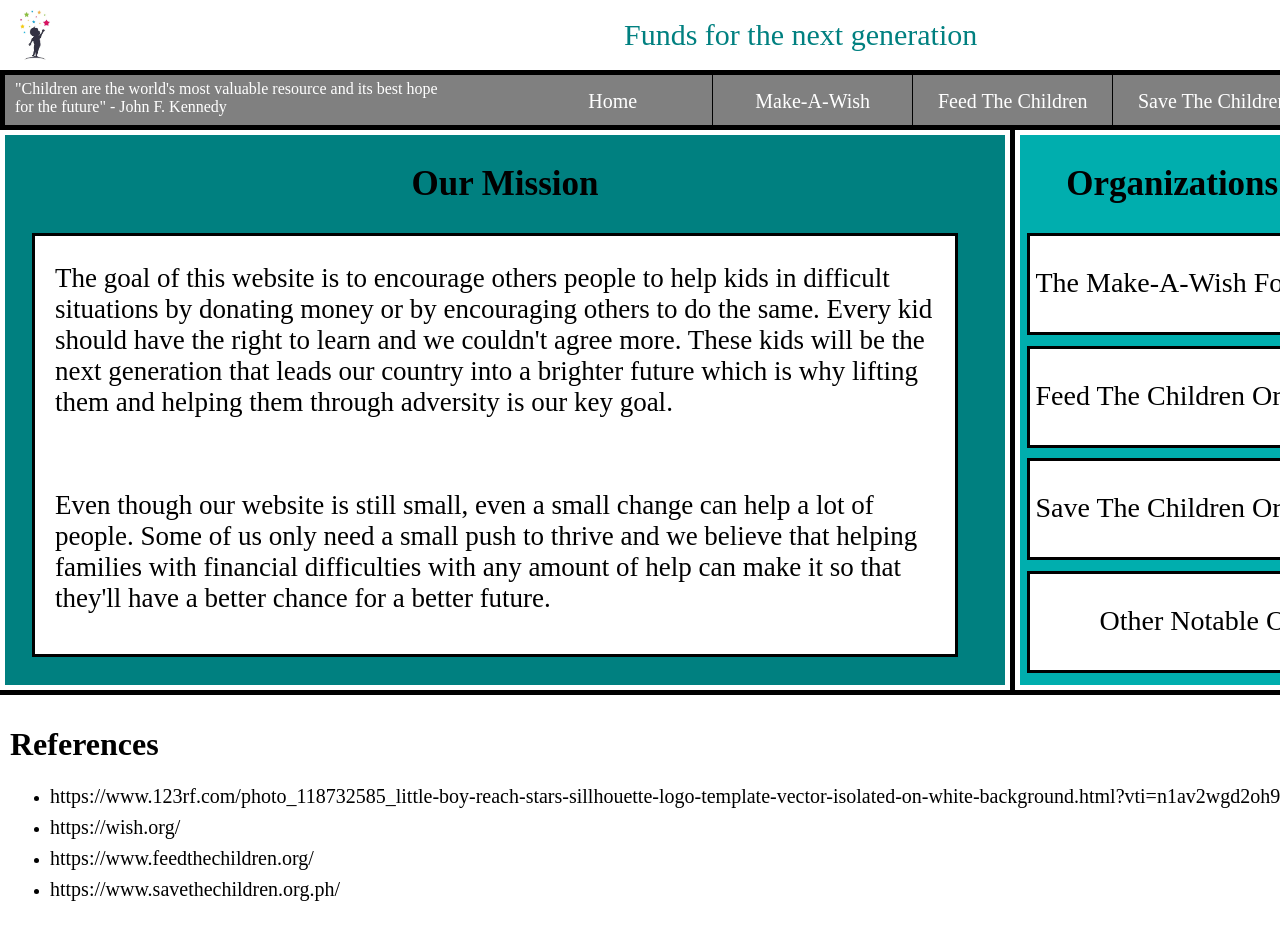
<file: index.html>
<!DOCTYPE html>
<html>
	<head>
		<link rel="stylesheet" type="text/css" href="css/styleNav.css">
		<link rel="stylesheet" type="text/css" href="css/styleIndex.css">
	</head>
	<body>
		<header>
			<img src="images/rainart123181100005.webp"></img>
			<p>Funds for the next generation</p>
		</header>
		<nav>
			<div>
				<p>"Children are the world's most valuable resource and its best hope<br>for the future" - John F. Kennedy</p>
			</div>
			<ul>
				<li id="li1"><a href="#">Home</a></li>
				<li id="li2"><a href="htdocs/Page1.html">Make-A-Wish</a></li>
				<li id="li3"><a href="htdocs/Page2.html">Feed The Children</a></li>
				<li id="li4"><a href="htdocs/Page3.html">Save The Children</a></li>
				<li id="li5"><a href="htdocs/Page4.html">Other Notable Orgs</a></li>
			</ul>
		</nav>
		<section>
			<h1>Our Mission</h1>
			<article>
				<p>The goal of this website is to encourage others people to help kids in difficult situations by donating money or by encouraging others to do the same. Every kid should have the right to learn and we couldn't agree more. These kids will be the next generation that leads our country into a brighter future which is why lifting them and helping them through adversity is our key goal.</p>
				<br>
				<p>Even though our website is still small, even a small change can help a lot of people. Some of us only need a small push to thrive and we believe that helping families with financial difficulties with any amount of help can make it so that they'll have a better chance for a better future.</p>
			</article>
		</section>
		<aside>
			<h1>Organizations we promote</h1>
			<article>
				<a href="htdocs/Page1.html"><p>The Make-A-Wish Foundation</p></a>
				<img src="images/MakeAWishLogo.jpg">
			</article>
			<article>
				<a href="htdocs/Page2.html"><p>Feed The Children Organization</p></a>
				<img src="images/FeedTheChildrenLogo.png">
			</article>
			<article>
				<a href="htdocs/Page3.html"><p>Save The Children Organization</p></a>
				<img src="images/SaveTheChildrenLogo.png">
			</article>
			<article>
				<a href="htdocs/Page4.html"><p id="marginToCenter">Other Notable Organizations</p></a>
			</article>
		</aside>
		<footer>
			<h1>References</h1>
			<ul>
				<li><a href="https://www.123rf.com/photo_118732585_little-boy-reach-stars-sillhouette-logo-template-vector-isolated-on-white-background.html?vti=n1av2wgd2oh9b559yo-1-74">https://www.123rf.com/photo_118732585_little-boy-reach-stars-sillhouette-logo-template-vector-isolated-on-white-background.html?vti=n1av2wgd2oh9b559yo-1-74</a></li>
				<li><a href="https://wish.org/">https://wish.org/</a></li>
				<li><a href="https://www.feedthechildren.org/">https://www.feedthechildren.org/</a></li>
				<li><a href="https://www.savethechildren.org.ph/">https://www.savethechildren.org.ph/</a></li>
			</ul>
		</footer>
	</body>	
</html>
</file>
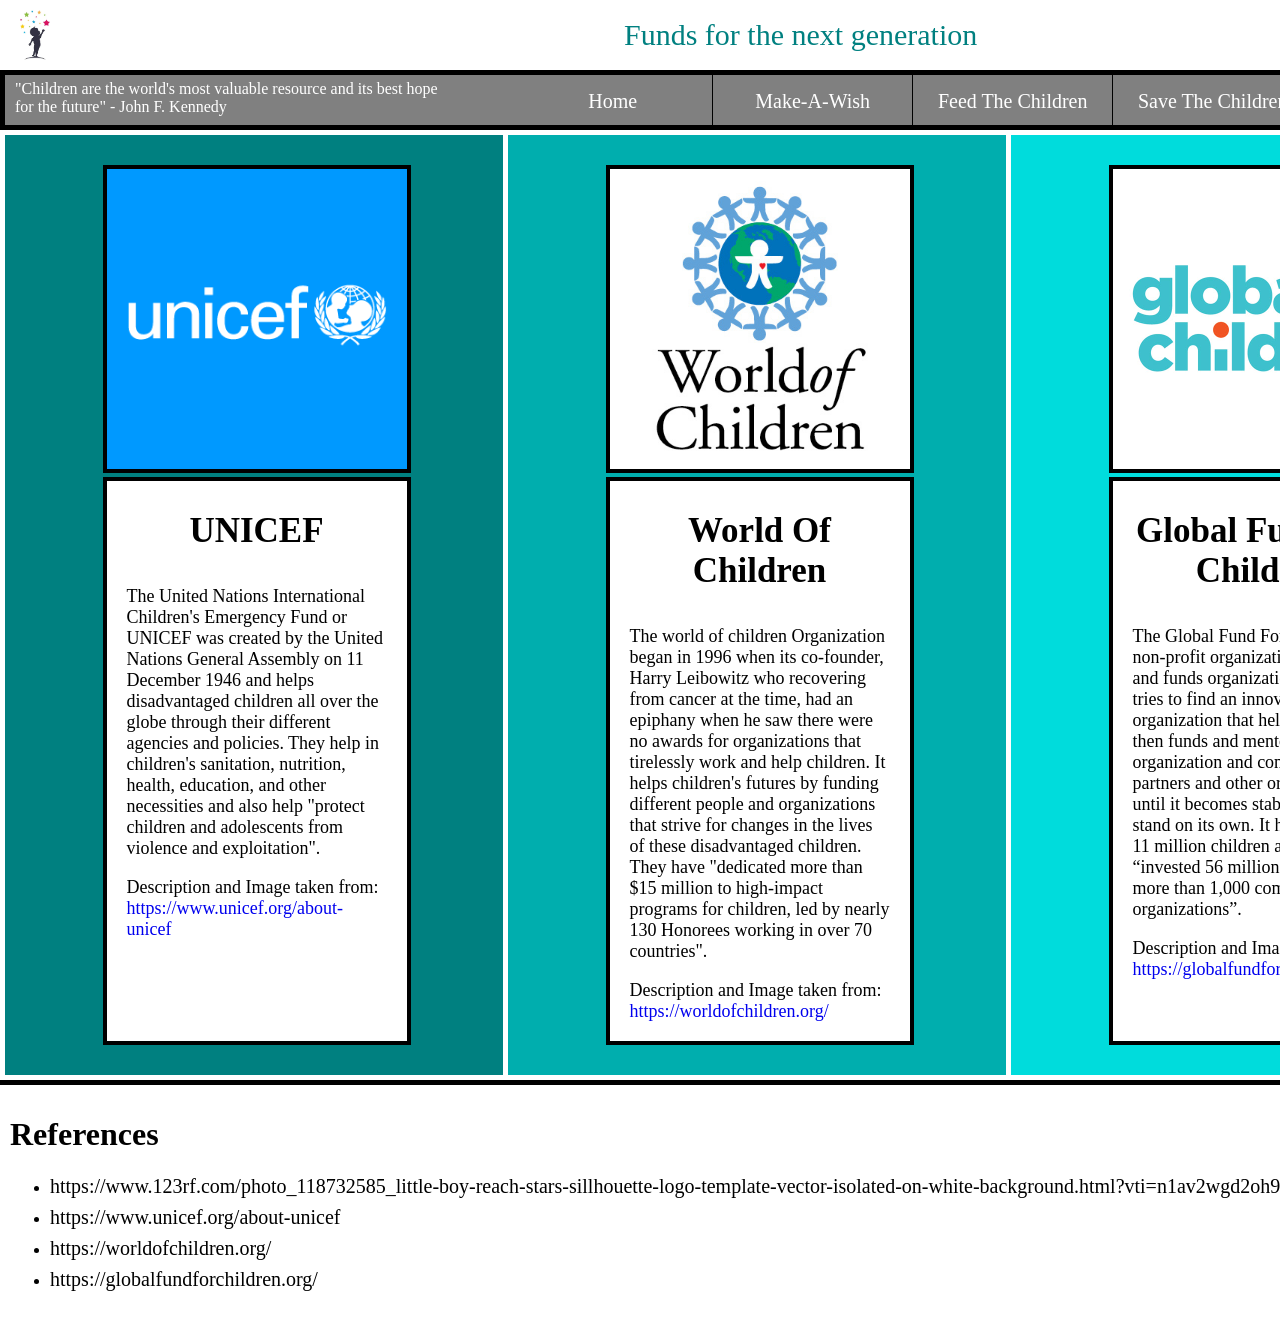
<file: htdocs/Page4.html>
<!DOCTYPE html>
<html>
	<head>
		<link rel="stylesheet" type="text/css" href="../css/styleNav.css">
		<link rel="stylesheet" type="text/css" href="../css/styleLastOrg.css">
	</head>
	<body>
		<header>
			<img src="../images/rainart123181100005.webp"></img>
			<p>Funds for the next generation</p>
		</header>
		<nav>
			<div>
				<p>"Children are the world's most valuable resource and its best hope<br>for the future" - John F. Kennedy</p>
			</div>
			<ul>
				<li id="li1"><a href="../index.html">Home</a></li>
				<li id="li2"><a href="Page1.html">Make-A-Wish</a></li>
				<li id="li3"><a href="Page2.html">Feed The Children</a></li>
				<li id="li4"><a href="Page3.html">Save The Children</a></li>
				<li id="li5"><a href="#">Other Notable Orgs</a></li>
			</ul>
		</nav>
		<section>
			<img src="../images/UnicefLogo.png">
			<article>
				<h1>UNICEF</h1>
				<p>The United Nations International Children's Emergency Fund or UNICEF was created by the United Nations General Assembly on 11 December 1946 and helps disadvantaged children all over the globe through their different agencies and policies. They help in children's sanitation, nutrition, health, education, and other necessities and also help "protect children and adolescents from violence and exploitation". </p>
				<p>Description and Image taken from: <a href="https://www.unicef.org/about-unicef">https://www.unicef.org/about-unicef</a></p>
			</article>
		</section>
		<section id="section2">
			<img src="../images/WorldOfChildrenLogo.jpg">
			<article>
				<h1>World Of Children</h1>
				<p>The world of children Organization began in 1996 when its co-founder, Harry Leibowitz who recovering from cancer at the time, had an epiphany when he saw there were no awards for organizations that tirelessly work and help children. It helps children's futures by funding different people and organizations that strive for changes in the lives of these disadvantaged children. They have "dedicated more than $15 million to high-impact programs for children, led by nearly 130 Honorees working in over 70 countries".</p>
				<p>Description and Image taken from: <a href="https://worldofchildren.org/">https://worldofchildren.org/</a></p>
			</article>
		</section>
		<section id="section3">
			<img src="../images/GlobalFundForChildrenLogo.jpg">
			<article>
				<h1>Global Fund For Children</h1>
				<p>The Global Fund For Children is a non-profit organization that works and funds organizations. It first tries to find an innovative organization that helps children, it then funds and mentors that organization and connects it to its partners and other organization until it becomes stable enough to stand on its own. It has helped over 11 million children and has “invested 56 million dollars in more than 1,000 community-based organizations”.</p>
				<p>Description and Image taken from: <a href="https://globalfundforchildren.org/">https://globalfundforchildren.org/</a></p>
			</article>
		</section>
		<footer>
			<h1>References</h1>
			<ul>
				<li><a href="https://www.123rf.com/photo_118732585_little-boy-reach-stars-sillhouette-logo-template-vector-isolated-on-white-background.html?vti=n1av2wgd2oh9b559yo-1-74">https://www.123rf.com/photo_118732585_little-boy-reach-stars-sillhouette-logo-template-vector-isolated-on-white-background.html?vti=n1av2wgd2oh9b559yo-1-74</a></li>
				<li><a href="https://www.unicef.org/about-unicef">https://www.unicef.org/about-unicef</a></li>
				<li><a href="https://worldofchildren.org/">https://worldofchildren.org/</a></li>
				<li><a href="https://globalfundforchildren.org/">https://globalfundforchildren.org/</a></li>
			</ul>
		</footer>
	</body>	
</html>
</file>
<file: css/styleNav.css>
body {
	margin: 0px;
	background-color: black;
}
header {
	width: 1519px;
	height: 70px;
	position: fixed;
	background-color: white;
}
header > img {
	width: 70px;
	height: 70px;
}
header > p {
	margin: 18px 0 0 550px;
	display: inline-block;
	color: teal;
	font-size: 30px;
	vertical-align: top;
}
nav {
	width: 1508px;
	height: 50px;
	position: fixed;
	top: 70px;
	border: 5px solid black;
	background-color: gray;
}
nav > div{
	width: 592px;
	margin: 5px 0 0 10px;
}
nav > div > p {
	margin: 0;
	color: white;
}
nav > ul {
	width: 916px;
	height: 50px;
	float: right;
	margin-top: -41.5px;
	padding: 0;
	display: inline-block;
	background-color: black;
	list-style: none;
}
nav > ul > li {
	width: 12.56%;
	height: 30px;
	margin: 0px;
	padding: 15px 5px 5px 5px;
	position: absolute;
	display: inline-block;
	background-color: gray;
	text-align: center;
}
#li1 {
	left: 508px;
}
#li2 {
	left: 708px;
}
#li3 {
	left: 908px;
}
#li4 {
	left: 1108px;
}
#li5 {
	left: 1308px;
}
li > a {
	color: white;
	font-size: 20px;
}
nav > ul > li:hover {
	background-color: white;
}
nav > ul > li:hover > a {
	color: black;
}
a {
	text-decoration: none;
}
</file>
<file: css/styleIndex.css>
section{
	width: 1000px;
	height: 550px;
	border: 5px solid white;
	position: absolute;
	top: 130px;
	z-index: -1;
	display: inline-block;
	background-color: teal;
}
section > h1 {
	font-size: 35px;
	text-align: center;
}
section > article {
	width: 920px;
	height: 417.5px;
	border: 3px solid black;
	margin-left: 27px;
	background-color: white;
}
section > article > p {
	margin-left: 20px;
	font-size: 27px;
}
aside {
	width: 488.5px;
	height: 550px;
	border: 5px solid white;
	position: absolute;
	top: 130px;
	left: 1015px;
	z-index: -1;
	display: inline-block;
	background-color: #00AEAE;
}
aside > h1 {
	font-size: 35px;
	text-align: center;
}
aside > article {
	width: 469px;
	height: 96px;
	border: 3px solid black;
	margin: 10.5px 0 0 6.5px;
	background-color: white;
}
aside > article > a > p {
	position: absolute;
	margin: 31px 0 0 6px;
	color: black;
	font-size: 28px;
}
#marginToCenter {
	margin-left: 70px;
}
aside > article > img {
	width: 84px;
	height: 84px;
	border: 3px solid black;
	position: absolute;
	margin: 3px 0 0 375px;

}
footer {
	width: 1499px;
	height: 230px;
	position: absolute;
	top: 690px;
	z-index: -1;
	border-top: 5px solid;
	padding: 10px;
	background-color: white;
}
footer > ul > li {
	margin-top: 8px;
}
footer > ul > li > a {
	color: black;
	font-size: 20px;
}
</file>
<file: css/styleLastOrg.css>
section{
	width: 503px;
	height: 940px;
	border: 5px solid white;
	position: absolute;
	top: 130px;
	z-index: -1;
	display: inline-block;
	background-color: teal;
}
#section2 {
	left: 503px;
	background-color: #00AEAE;
}
#section3 {
	left: 1006px;
	background-color: #00DCDC;
}
section > h1 {
	color: black;
	font-size: 35px;
	text-align: center;
}
section > img {
	width: 300px;
	height: 300px;
	border: 4px solid black;
	margin: 30px 0 0 97.5px;
}
article {
	width: 260px;
	height: 520px;
	border: 4px solid black;
	position: absolute;
	left: 72.5px;
	margin-left: 25px;
	padding: 20px;
	background-color: white;
}
article > h1 {
	margin-top: 10px;
	font-size: 35px;
	text-align: center;
}
article > p {
	font-size: 18px;
}
footer {
	width: 1499px;
	height: 230px;
	border-top: 5px solid;
	position: absolute;
	top: 1080px;
	z-index: -1;
	padding: 10px;
	background-color: white;
}
footer > ul > li {
	margin-top: 8px;
}
footer > ul > li > a {
	color: black;
	font-size: 20px;
}
</file>
